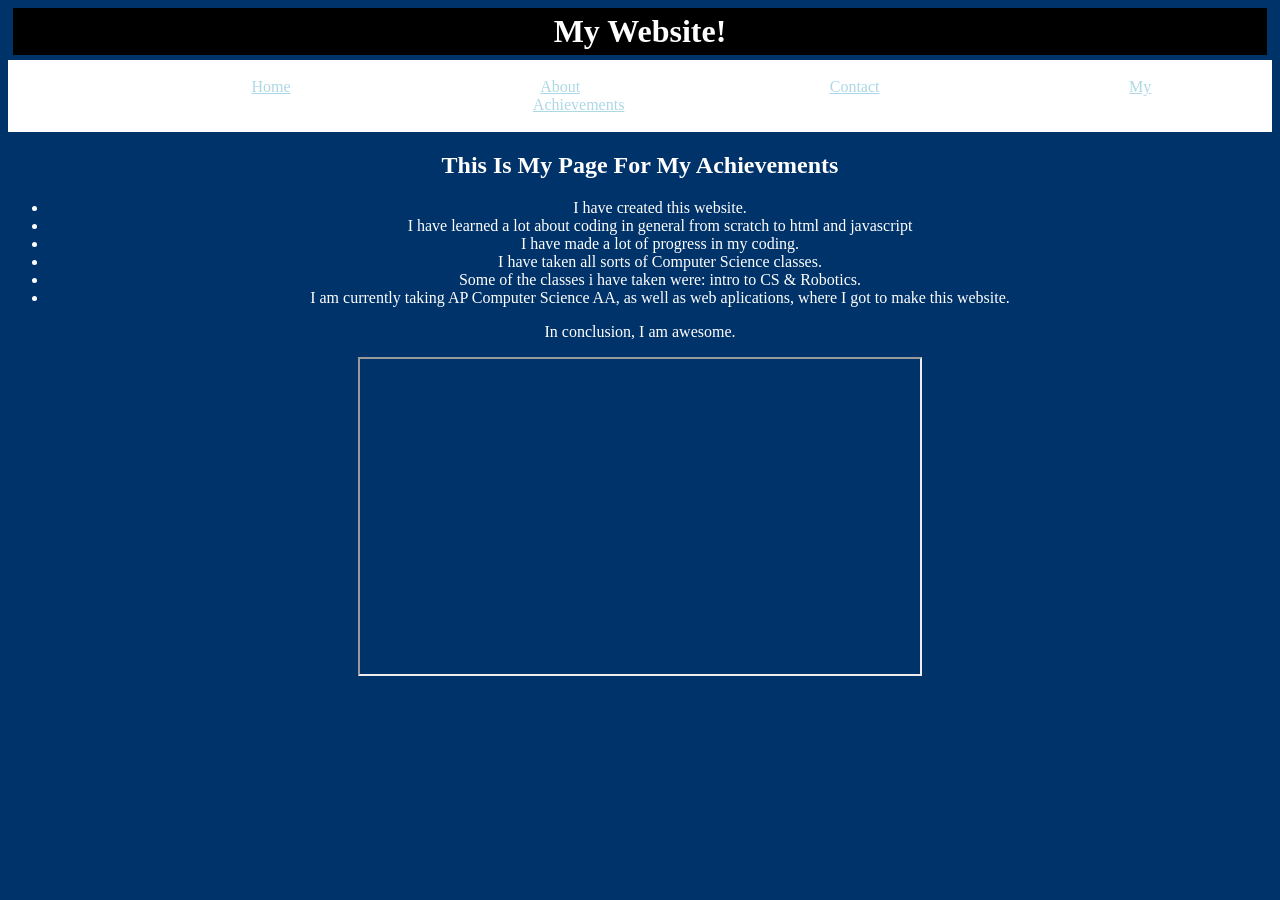
<file: achievements.html>
<!DOCTYPE html>
<html lang="en">
<head>
    <link rel="stylesheet" href="style.css">
    <meta charset="UTF-8">
    <meta name="viewport" content="width=device-width, initial-scale=1.0">
    <title>Document</title>
</head>
<body>
    <!--this is the navigation bar-->
    <header>
        <h1>My Website!</h1>
        <nav class="navbar"> 
            <a class="nav-link" href="index.html">Home</a>
            <a class="nav-link" href="about.html">About</a>
            <a class="nav-link" href="contact.html">Contact</a>
            <a class="nav-link" href="achievements.html">My Achievements</a>
        </nav>
    </header>
    <h2>This Is My Page For My Achievements</h2>
    <ul>
        <li>I have created this website.</li>
        <li>I have learned a lot about coding in general from scratch to html and javascript</li>
        <li>I have made a lot of progress in my coding.</li>
        <li>I have taken all sorts of Computer Science classes.</li>
        <li>Some of the classes i have taken were: intro to CS & Robotics.</li>
        <li>I am currently taking AP Computer Science AA, 
            as well as web aplications, where I got to make this website.</li>
    </ul>
    <p>In conclusion, I am awesome.</p>


    <iframe src="https://www.youtube.com/embed/h9773gyW-xI"
     height="315" width="560" title="silksong's original soundtrack"></iframe>
     
</body>
</html>
</file>
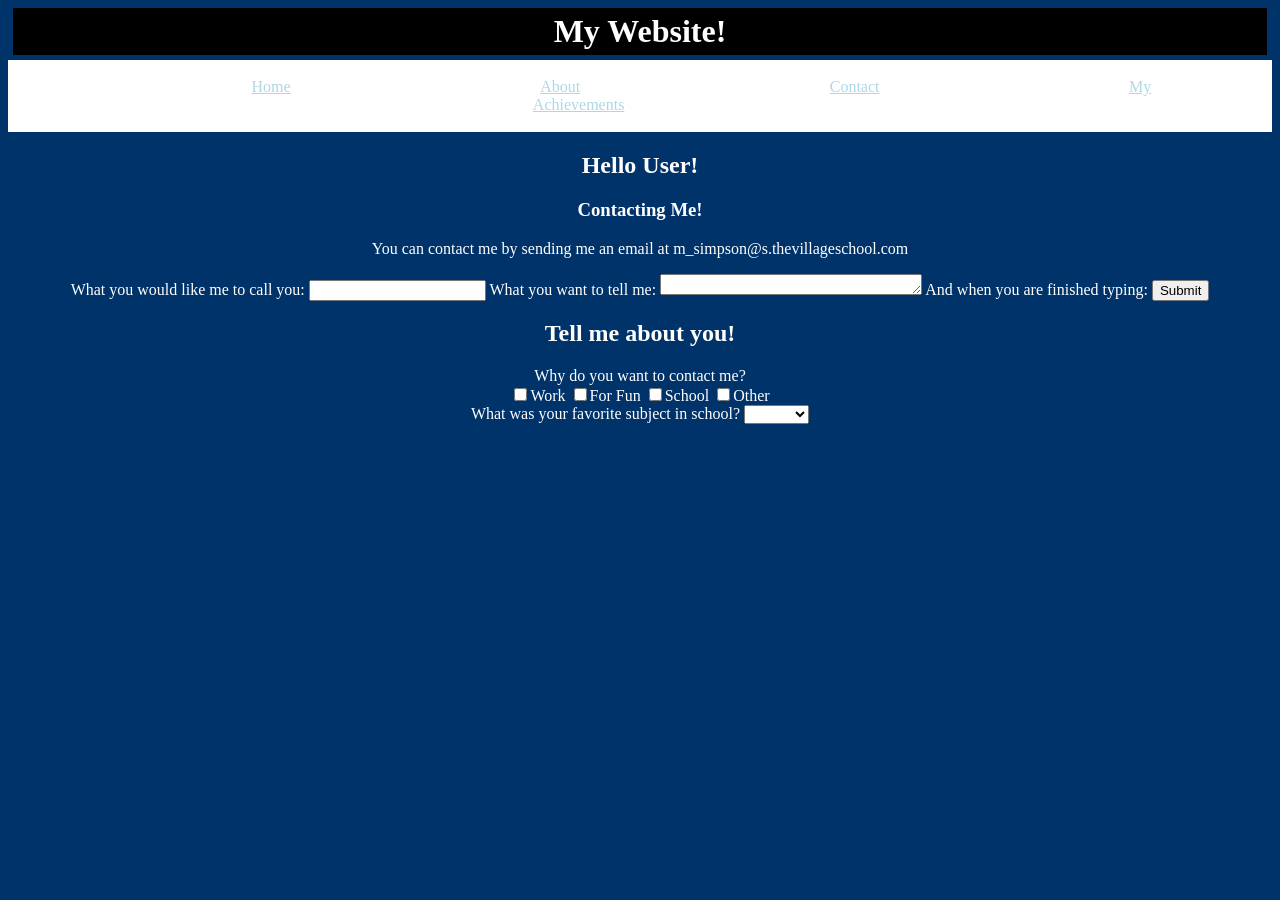
<file: contact.html>
<!DOCTYPE html>
<html lang="en">
<head>
    <link rel="stylesheet" href="style.css">
    <meta charset="UTF-8">
    <meta name="viewport" content="width=device-width, initial-scale=1.0">
    <title>Document</title>
</head>
<body>
    <!--this is the navigation bar-->
    <header>
        <h1>My Website!</h1>
        <nav class="navbar"> 
            <a class="nav-link" href="index.html">Home</a>
            <a class="nav-link" href="about.html">About</a>
            <a class="nav-link" href="contact.html">Contact</a>
            <a class="nav-link" href="achievements.html">My Achievements</a>
        </nav>
    </header>
   
  
    <!--thsi the contacting area-->
    <h2>Hello User!</h2>
    <h3>Contacting Me!</h3>
    <p>You can contact me by sending me an email at m_simpson@s.thevillageschool.com
    </p> 
    <label>What you would like me to call you:</label>
    <input type="text" name="Username">
    <label>What you want to tell me:</label>
    <textarea name="message" rows="1" cols="30"> </textarea>
    <label>And when you are finished typing:</label>
    <button>Submit</button>

    <!--this is the area to learn more about the user-->
    <h2>Tell me about you!</h2>
    <label>Why do you want to contact me?</label><br>
    <input type="checkbox"><label>Work</label>
    <input type="checkbox"><label>For Fun</label>
    <input type="checkbox"><label>School</label>
    <input type="checkbox"><label>Other</label><br>
    <label>What was your favorite subject in school?</label>
    <select name="dropdown menu">
        <option value="option1"></option>
        <option value="option2">english</option>
        <option value="option3">history</option>
        <option value="option4">art</option>
        <option value="option5">math</option>
        <option value="option6">other?</option>
    </select>

    <p></p>

    <!--this is the image i will make a better one soon 
    <img src="https://cdn.media.amplience.net/s/hottopic/34835187_hi?$productMainDesktop$&fmt=auto" 
    alt="This is a poster for Murder Drones" width="400" height="500"> -->

    
</body>
</html>
</file>
<file: style.css>
/* this is the font and other settings for almost all of the website */
body {
    font-family:'Times New Roman', Times, serif;
    background-image: url(https://static0.srcdn.com/wordpress/wp-content/uploads/2021/05/Featured-Image-Hollow-Knight-Statue-Cropped.jpg);
    background-size: cover;
    /* this next 2 lines are to help the background imagestay on the screen nicely */
    background-position: center bottom;
    background-attachment: fixed;
    background-repeat: no-repeat;
    background-color: rgb(0, 51, 105);
    color: white;
    text-align: center;
}

/* this is the settings for links */
a:visited {
    color: lightgreen;
}

a:link {
    color:lightblue;
}

/* this is the section for headings */
h1 {
    background-color: black;
    margin: 5px;
    padding: 5px;
}

/* this is the settings for the navigation bar */
.navbar {
    background-color: white;
    padding: 18px;
}
.nav-link {
    padding-left: 10%;
    padding-right: 10%;
    width: 50%;
    color: darkblue;
}
</file>
